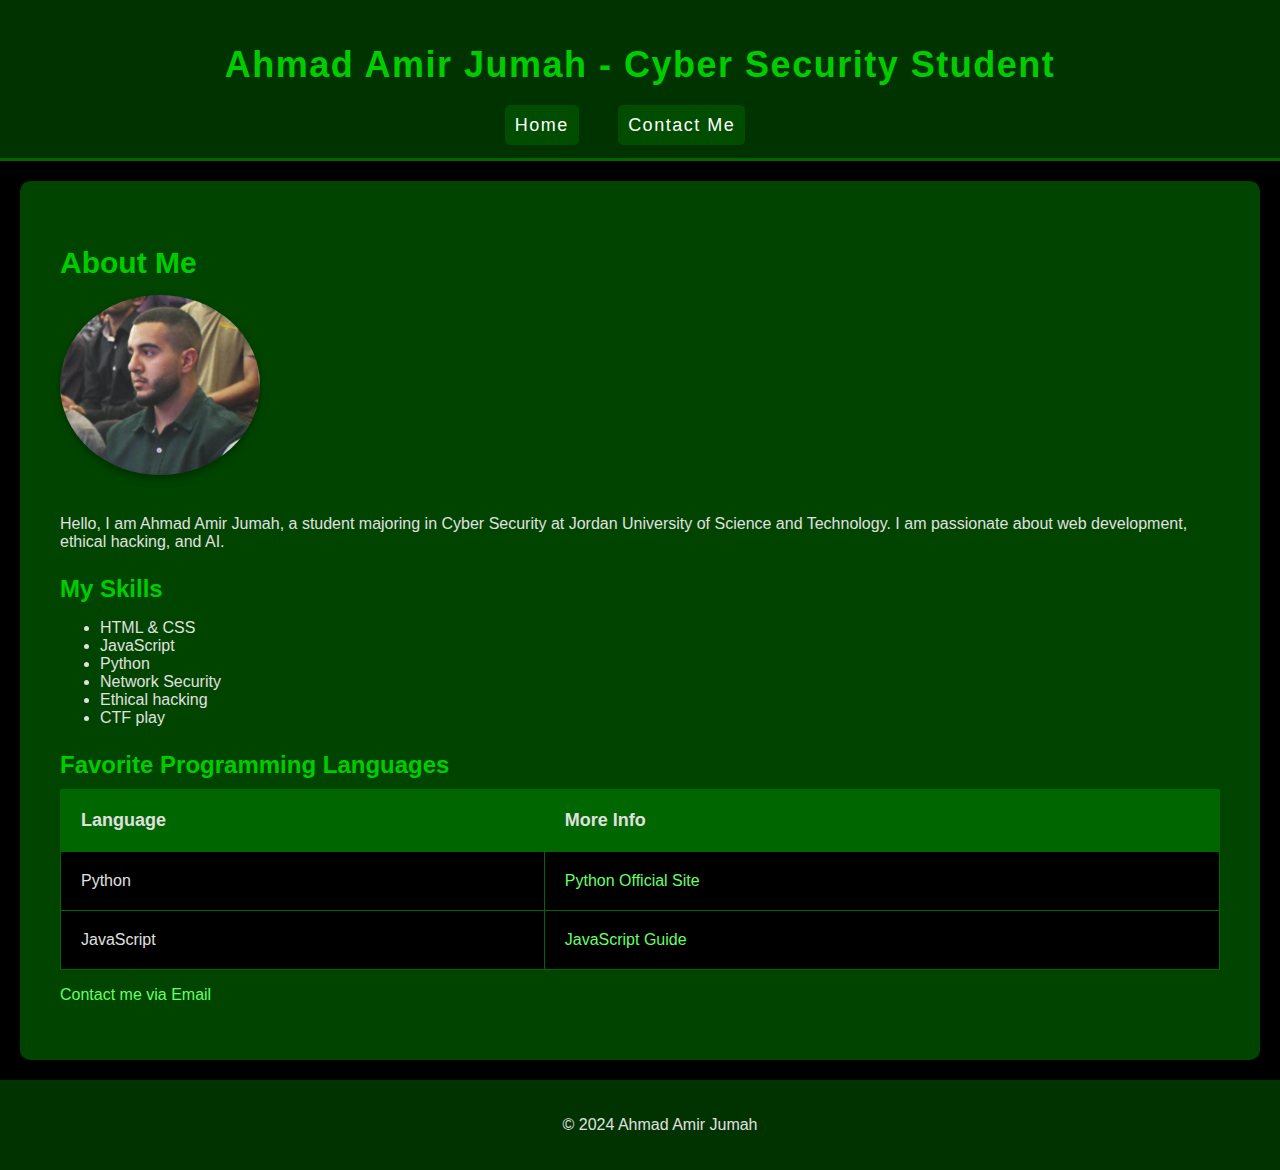
<file: index.html>
<!DOCTYPE html>
<html lang="en">
<head>
    <meta charset="UTF-8">
    <meta name="viewport" content="width=device-width, initial-scale=1.0">
    <title>Ahmad Amir Jumah - 162189</title>
    <link rel="stylesheet" href="style.css">
</head>
<body>
    <header>
        <h1>Ahmad Amir Jumah - Cyber Security Student</h1>
        <nav>
            <ul>
                <li><a href="index.html">Home</a></li>
                <li><a href="contact.html">Contact Me</a></li>
            </ul>
        </nav>
    </header>

    <section>
        <h2>About Me</h2>
        <img src="me.jpg" alt="Ahmad Amir Jumah" style="width:200px;height:auto;">
        <p>Hello, I am Ahmad Amir Jumah, a student majoring in Cyber Security at Jordan University of Science and Technology. I am passionate about web development, ethical hacking, and AI.</p>

        <h3>My Skills</h3>
        <ul>
            <li>HTML & CSS</li>
            <li>JavaScript</li>
            <li>Python</li>
            <li>Network Security</li>
            <li>Ethical hacking</li>
            <li>CTF play</li>
            
        </ul>

        <h3>Favorite Programming Languages</h3>
        <table>
            <tr>
                <th>Language</th>
                <th>More Info</th>
            </tr>
            <tr>
                <td>Python</td>
                <td><a href="https://www.python.org/" target="_blank">Python Official Site</a></td>
            </tr>
            <tr>
                <td>JavaScript</td>
                <td><a href="https://developer.mozilla.org/en-US/docs/Web/JavaScript" target="_blank">JavaScript Guide</a></td>
            </tr>
        </table>

        <p><a href="mailto:ahmaadamir2004@gmail.com">Contact me via Email</a></p>
    </section>

    <footer>
        <p>&copy; 2024 Ahmad Amir Jumah </p>
    </footer>
</body>
</html>
</file>
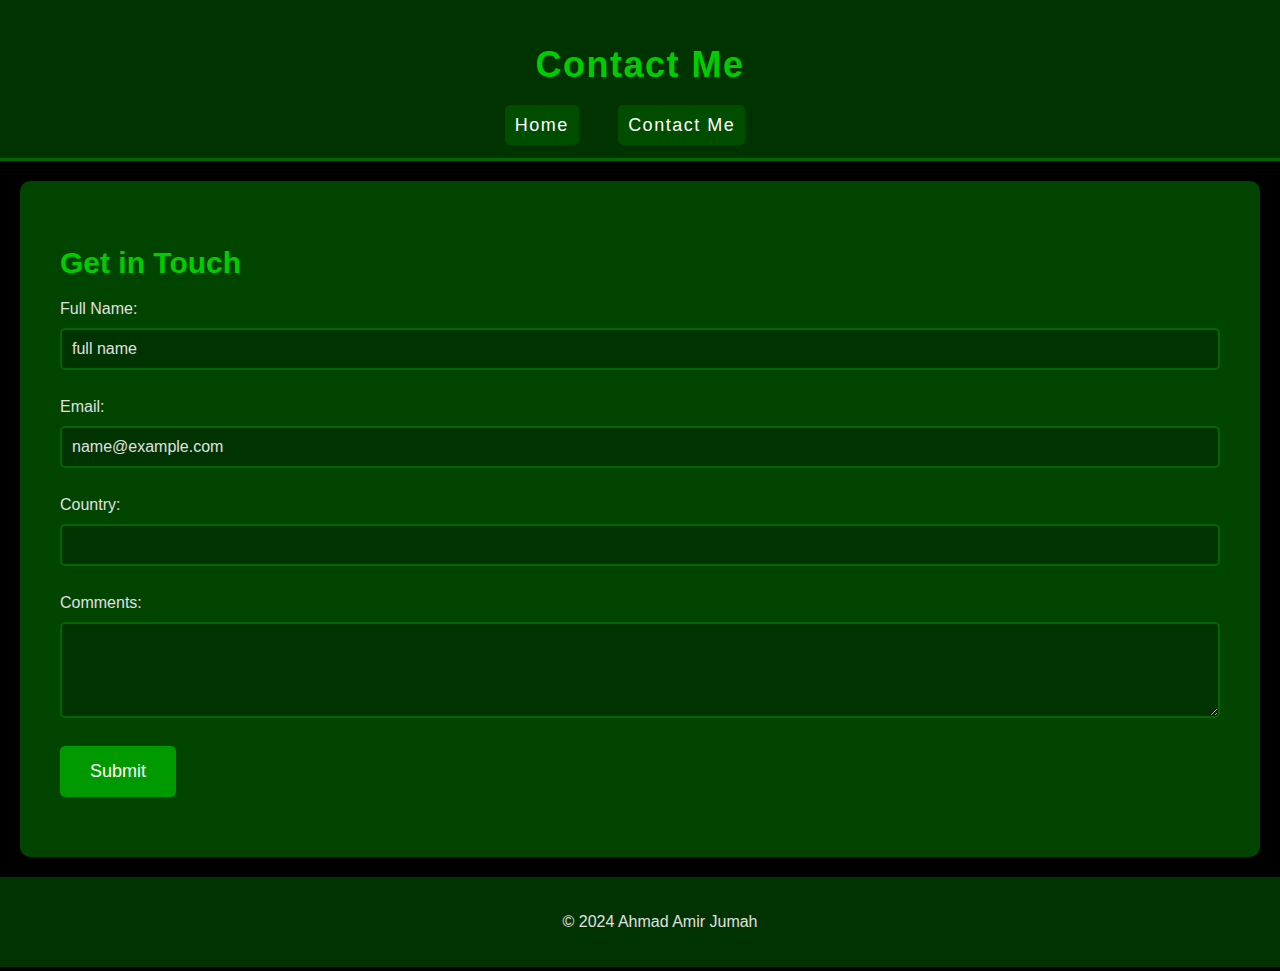
<file: contact.html>
<html>
<head>
    <meta charset="UTF-8">
    <meta name="viewport" content="width=device-width, initial-scale=1.0">
    <title>Ahmad Amir Jumah - 162189</title>
    <link rel="stylesheet" href="style.css">
</head>
<body>
    <header>
        <h1>Contact Me</h1>
        <nav>
            <ul>
                <li><a href="index.html">Home</a></li>
                <li><a href="contact.html">Contact Me</a></li>
            </ul>
        </nav>
    </header>

    <section>
        <h2>Get in Touch</h2>
        <form action="mailto:name@example.com" method="post" enctype="text/plain">
            <label for="name">Full Name:</label><br>
            <input type="text" id="name" name="name" value="full name" required><br><br>
    
            <label for="email">Email:</label><br>
            <input type="email" id="email" name="email" value="name@example.com" required><br><br>
    
            <label for="country">Country:</label><br>
            <input type="text" id="country" name="country"><br><br>
    
            <label for="comments">Comments:</label><br>
            <textarea id="comments" name="comments" rows="4"></textarea><br><br>
    
            <input type="submit" value="Submit">
        </form>
    </section>

    <footer>
        <p>&copy; 2024 Ahmad Amir Jumah </p>
    </footer>
</body>
</html>
</file>
<file: style.css>
body {
    font-family: 'Open Sans', sans-serif;
    margin: 0;
    padding: 0;
    background-color: #000000;
    color: #e0e0e0;
}

header {
    background-color: #003300;
    color: #fff;
    padding: 20px;
    text-align: center;
    font-size: 28px;
    letter-spacing: 1.5px;
    border-bottom: 3px solid #006600;
}

nav ul {
    list-style-type: none;
    padding: 0;
    margin: 0;
}

nav ul li {
    display: inline-block;
    margin-right: 30px;
}

nav ul li a {
    color: #fff;
    text-decoration: none;
    font-size: 18px;
    padding: 10px;
    border-radius: 5px;
    background-color: #004d00;
    transition: background-color 0.3s ease;
}

nav ul li a:hover {
    background-color: #009900;
}

section {
    padding: 40px;
    background-color: #004400;
    margin: 20px;
    border-radius: 10px;
    box-shadow: 0 4px 8px rgba(0, 0, 0, 0.3);
}

table {
    width: 100%;
    border-collapse: collapse;
    background-color: #0d4d0d;
}

table, th, td {
    border: 1px solid #006600;
}

th, td {
    padding: 20px;
    text-align: left;
    color: #e0e0e0;
}

th {
    background-color: #006600;
    font-weight: bold;
    font-size: 18px;
}

td {
    background-color: #000000;
}

footer {
    background-color: #003300;
    color: #e0e0e0;
    text-align: center;
    padding: 20px;
    position: relative;
    bottom: 0;
    width: 100%;
    font-size: 16px;
}

form {
    margin: 20px 0;
}

form input[type="text"],
form input[type="email"],
form textarea {
    width: 100%;
    padding: 10px;
    margin: 10px 0;
    border: 2px solid #006600;
    border-radius: 5px;
    background-color: #003300;
    color: #e0e0e0;
    font-size: 16px;
}

form input[type="submit"] {
    background-color: #009900;
    color: #fff;
    border: none;
    padding: 15px 30px;
    border-radius: 5px;
    font-size: 18px;
    cursor: pointer;
    transition: background-color 0.3s ease;
}

form input[type="submit"]:hover {
    background-color: #00cc00;
}

img {
    border-radius: 50%;
    max-width: 200px;
    height: auto;
    margin-bottom: 20px;
    box-shadow: 0 4px 8px rgba(0, 0, 0, 0.3);
}

h1, h2, h3 {
    color: #00cc00;
}

h1 {
    font-size: 36px;
    margin-bottom: 20px;
}

h2 {
    font-size: 30px;
    margin-bottom: 15px;
}

h3 {
    font-size: 24px;
    margin-bottom: 10px;
}

a {
    color: #66ff66;
    text-decoration: none;
}

a:hover {
    color: #00cc00;
    text-decoration: underline;
}
</file>
